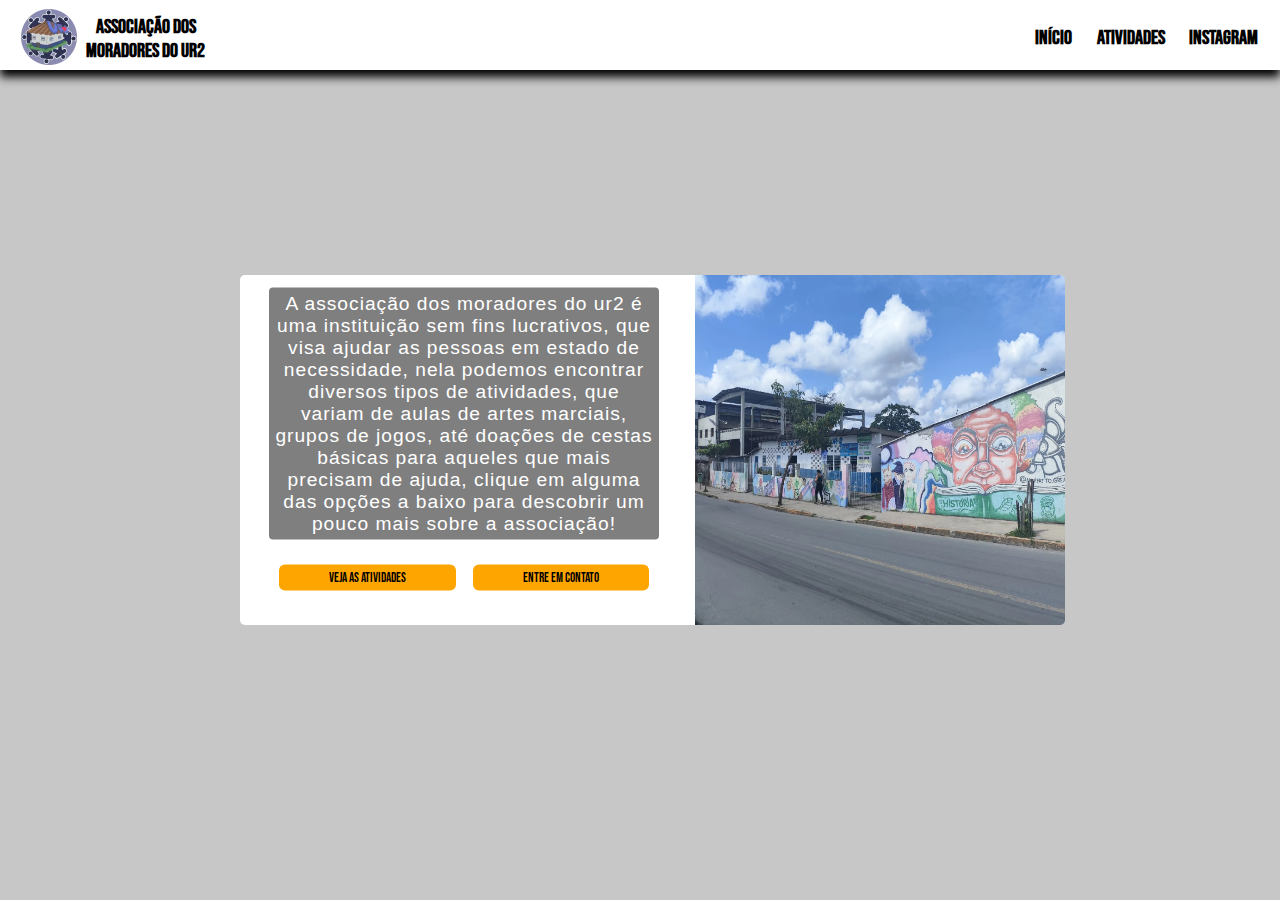
<file: index.html>
<!DOCTYPE html>
<html lang="pt-br">
<head>
  <meta charset="UTF-8">
  <meta name="viewport" content="width=device-width, initial-scale=1.0">
  <title>Associação UR2</title>
  <link rel="shortcut icon" href="icones/assur2.ico" type="logoass">
  <link rel="stylesheet" href="estilos/header.css">
  <link rel="stylesheet" href="estilos/index.css">
</head>
<!--corpo-->
<body>



  <!--ABRIMENTO DO HEADER-->
  <!--cabecalho-->
  <header>
    <!--navegacao-->
    <nav>
      <!--div da imagem da logo-->
      <div id="img-logo">
        <table>
          <tr>
            <td>
              <img src="imagens/logo_ass_ur2.webp" alt="logoass">
            </td>
            <td>
              <h1>
                associação dos <br>
                moradores do ur2
              </h1>
            </td>
          </tr>
        </table>
      </div>
      <div id="links">
        <!--link inicio-->
        <a href="index.html">Início</a>
        <!--link atividades-->
        <a href="html/atividades.html">Atividades</a>
        <!--link doacoes-->
        <a href="html/instagram.html">Instagram</a>
      </div>
    </nav>
  </header>
  <!--FECHAMENTO DO HEADER-->



  <!--Abrimento do Principal-->
  <main>
    <!--Abrimento da Caixa de Texto-->
    <div id="caixa">
 

        <!--Abrimento da Caixa de Texto-->
        <div id="caixa-txt">
            <p>
                A associação dos moradores do ur2 é uma instituição sem fins lucrativos, que visa ajudar as pessoas em estado de necessidade, nela podemos encontrar diversos tipos de atividades, que variam de aulas de artes marciais, grupos de jogos, até doações de cestas básicas para aqueles que mais precisam de ajuda, clique em alguma das opções a baixo para descobrir um pouco mais sobre a associação!
            </p>

            <a href="html/atividades.html"><input type="button" value="Veja as Atividades"></a>

            <a href="https://www.instagram.com/assmoradoresur2?utm_source=qr&igsh=MWY5MjNmajI2ZXpoZA==" target="_blank"><input type="button" value="Entre em Contato"></a>
        </div>
        <!--Fechamento da Caixa de Texto-->


        <!--Abrimento da Div caixa-img-->
        <div id="caixa-img">
            <abbr title="Associação dos Moradores do Ur2">
              <img src="imagens/asso_img_02.webp" alt="img da ass">
            </abbr>
        </div>
        <!--Fechamento da da Div caixa-img-->
    </div>
    <!--Fechamento da Caixa de Texto-->
  </main>
  <!--Fechamento do Principal-->
</body>
</html>
</file>
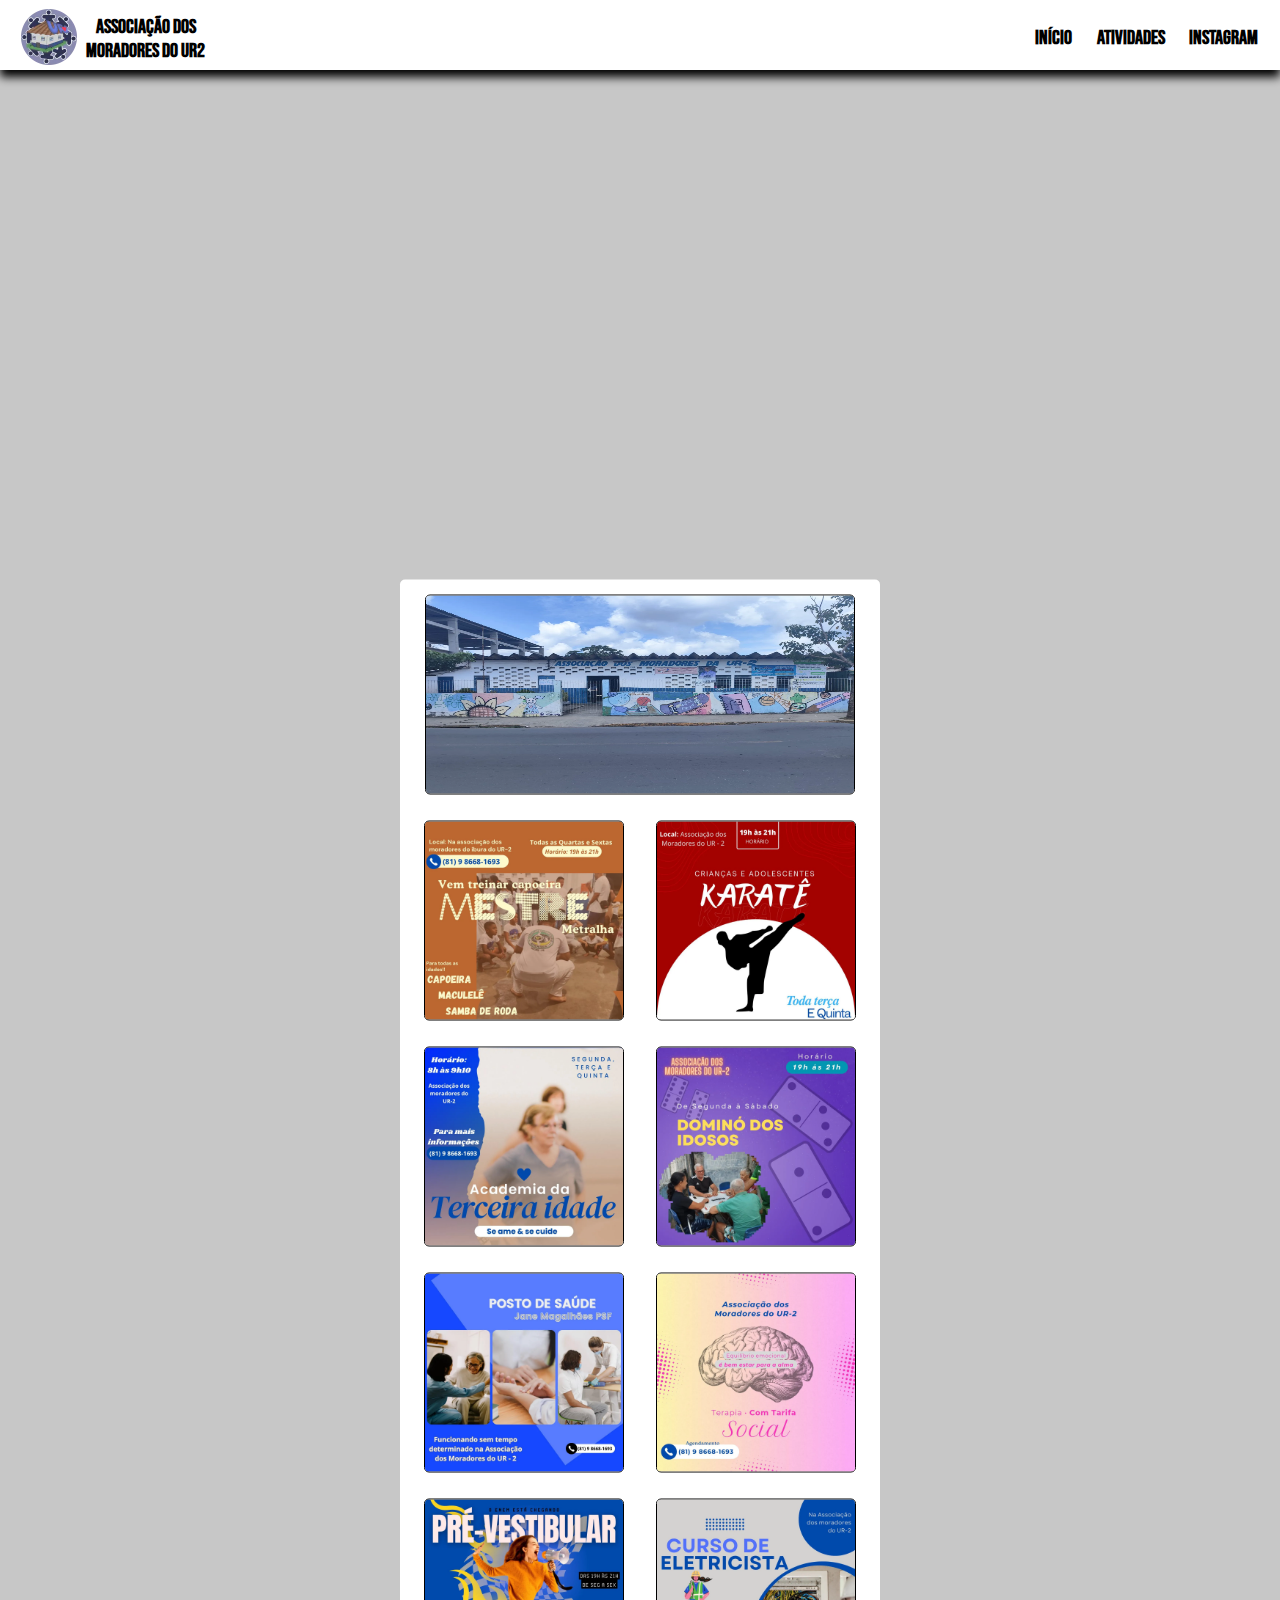
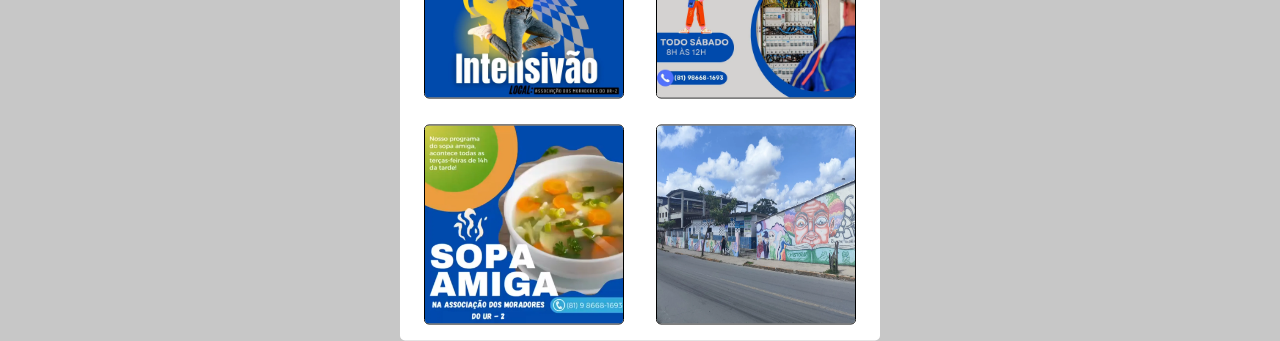
<file: html/atividades.html>
<!DOCTYPE html>
<html lang="pt-br">
<head>
  <meta charset="UTF-8">
  <meta name="viewport" content="width=device-width, initial-scale=1.0">
  <title>Associação UR2</title>
  <link rel="shortcut icon" href="../icones/assur2.ico" type="logoass">
  <link rel="stylesheet" href="../estilos/header.css">
  <link rel="stylesheet" href="../estilos/atividades.css">
</head>
<!--corpo-->
<body>
  

  <!--ABRIMENTO DO HEADER-->
  <!--cabecalho-->
  <header>
    <!--navegacao-->
    <nav>
      <!--div da imagem da logo-->
      <div id="img-logo">
        <table>
          <tr>
            <td>
              <img src="../imagens/logo_ass_ur2.webp" alt="logoass">
            </td>
            <td>
              <h1>
                associação dos <br>
                moradores do ur2
              </h1>
            </td>
          </tr>
        </table>
      </div>
      <div id="links">
        <!--link inicio-->
        <a href="../index.html">Início</a>
        <!--link atividades-->
        <a href="atividades.html">Atividades</a>
        <!--link doacoes-->
        <a href="instagram.html">Instagram</a>
      </div>
    </nav>
  </header>
  <!--FECHAMENTO DO HEADER-->


  <!--Principal-->
  <main>


    <!--Abrimento da Div Caixa-->
    <div id="caixa">
    </div>
    <!--Fechamento da Div Caixa-->

    <div id="imgass">
      <abbr title="Associação dos Moradores do Ur2">
        <img src="../imagens/asso_img_01.webp" alt="">
      </abbr>
    </div>

    <!--Abrimento da Tabela-->
    <table>
      <tr>
        <td>
          <img src="../imagens/capoeira.webp" alt="Capoeira">
        </td>
        <td>
          <img src="../imagens/karate.webp" alt="Karate">
        </td>
      </tr>
      <tr>
        <td>
          <img src="../imagens/academiaterida.webp" alt="Academia Terida">
        </td>
        <td>
          <img src="../imagens/domdosidosos.webp" alt="Dom dos Idosos">
        </td>
      </tr>
      <tr>
        <td>
          <img src="../imagens/postodesaude.webp" alt="Posto de Saúde">
        </td>
        <td>
          <img src="../imagens/terapia.webp" alt="Terapia">
        </td>
      </tr>
      <tr>
        <td>
          <img src="../imagens/prevestibular.webp" alt="Pré-Vestibular">
        </td>
        <td>
          <img src="../imagens/cursoeletricista.webp" alt="Curso de Eletricista">
        </td>
      </tr>
      <tr>
        <td>
          <abbr title="Sopa amiga">
            <img src="../imagens/sopaamiga.webp" alt="Sopa Amiga">
          </abbr>
        </td>
        <td>
          <!--Trocar imagem-->
          <img src="../imagens/asso_img_02.webp" alt="">
        </td>
      </tr>
    </table>
    <!--Fechamento da Div Caixa-->
  <main>
</body>
</html>
</file>
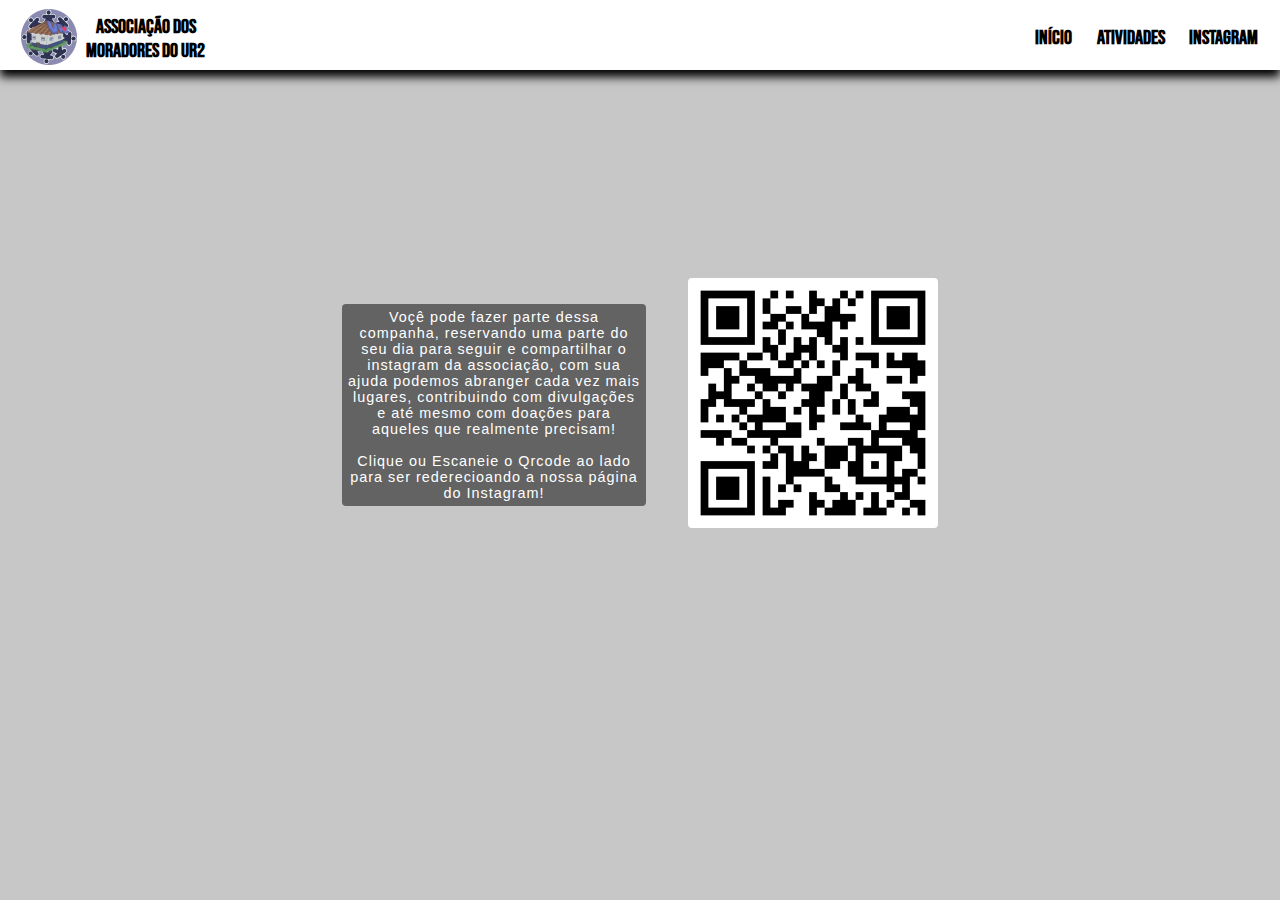
<file: html/instagram.html>
<!DOCTYPE html>
<html lang="pt-br">
<head>
  <meta charset="UTF-8">
  <meta name="viewport" content="width=device-width, initial-scale=1.0">
  <title>Associação UR2</title>
  <link rel="shortcut icon" href="../icones/assur2.ico" type="logoass">
  <link rel="stylesheet" href="../estilos/header.css">
  <link rel="stylesheet" href="../estilos/instagram.css">
</head>
<!--corpo-->
<body>


  <!--ABRIMENTO DO HEADER-->
  <!--cabecalho-->
  <header>
    <!--navegacao-->
    <nav>
      <!--div da imagem da logo-->
      <div id="img-logo">
        <table>
          <tr>
            <td>
              <img src="../imagens/logo_ass_ur2.webp" alt="logoass">
            </td>
            <td>
              <h1>
                associação dos <br>
                moradores do ur2
              </h1>
            </td>
          </tr>
        </table>
      </div>
      <div id="links">
        <!--link inicio-->
        <a href="../index.html">Início</a>
        <!--link atividades-->
        <a href="atividades.html">Atividades</a>
        <!--link doacoes-->
        <a href="instagram.html">Instagram</a>
      </div>
    </nav>
  </header>
  <!--FECHAMENTO DO HEADER-->


  <!--Div class main-->
  <div class="main">
    <!--tabela-->
    <table>
      <td>
        <p>
          Voçê pode fazer parte dessa companha, reservando uma parte do seu dia para seguir e compartilhar o instagram da associação, com sua ajuda podemos abranger cada vez mais lugares, contribuindo com divulgações e até mesmo com doações para aqueles que realmente precisam!
          <br> <br>
          Clique ou Escaneie o Qrcode ao lado para ser rederecioando a nossa página do Instagram!
        </p>
      </td>
      <td>
        <div id="qrcode">
          <!--colocar o link e qrcode certos-->
          <a href="https://www.instagram.com/assmoradoresur2?utm_source=qr&igsh=MWY5MjNmajI2ZXpoZA==" target="_blank"> <img src="../imagens/insta_qrcode.webp" alt="qrcode"></a>
        </div>
      </td>
    </table>
  </div>
  <!--Fechamento da Div class main-->


</body>
</html>
</file>
<file: estilos/header.css>
@charset "UTF-8";

/*Fontes_Externas======================================================================================*/
@font-face {
  font-family: 'Bebas';
  src: url('../fontes/BebasNeue-Regular.ttf') format('truetype');
  font-weight: normal;
  font-style: normal;
}

@font-face {
  font-family: "Tiny";
  src: url('../fontes/Tiny5-Regular.ttf') format('truetype');
  font-weight: normal;
  font-style: normal;
}



/*Raiz=================================================================================================*/
:root{
  --cor1:#DFF5EA;
  --cor2:#7CFAE7;
  --cor3:#7FE4FA;
  --cor4:#19D2FA;
  --cor5:#379AFA;
  --cor6:#5F7DFA;

  --fonte-padrao: Arial, Helvetica, sans-serif;
  --fonte-bebas: 'Bebas';
  --fonte-tiny: 'Tiny';
}



/*Configurações_Gerais=================================================================================*/
* {
  margin: 0px;
  padding: 0px;
  box-sizing: border-box;
  font-family: var(--fonte-padrao);
}



/*Corpo================================================================================================*/
body {
  background-color: rgba(165, 165, 165, 0.619);
  overflow-x: hidden;
  overflow-y: hidden;
}

/*Cabeçalho============================================================================================*/
header {
  /*colocar imagem*/
  background-color: white;
}



/*Navegação===============================================================================*/
nav {
  background-color: #fff;
  min-height: 70px;
  padding: 12px;
  box-shadow: 0px 7px 9px black;
}

nav > div#img-logo{
  position: absolute;
  top: 0%;
  text-align: left;
}

nav > div#img-logo table td {
  padding: 0px 0px 0px 0px;
}

nav > div#img-logo h1 {
  padding: 0px 0px 0px 0px;
  font-family: var(--fonte-bebas);
  text-align: center;
  font-size: 15pt;
}

nav > div#img-logo img{
  max-width: 70px;
}

/*Analisar mais tarde(ta entrando em conflito com a div#link)*/
nav > div#img-logo img:hover{
  cursor: pointer;
}

nav > div#links {
  position: relative;
  top: 1.5vh; 
  text-align: right;
}

nav > div#links a {
  font-family: var(--fonte-bebas);
  font-size: 15pt;
  color: black;
  padding: 10px;
  border-radius: 5px;
  text-decoration: none;
  font-weight: bold;
  transition-duration: 0.5s;
}

/*fazer animação*/
nav > div#links a:hover {
  color: rgba(0, 0, 0, 0.506);
}


/*@media===============================================================================================*/
@media (max-width: 600px) {
  nav {
    min-height: 30px;
    padding: 12px;
  }
  nav > div#img-logo img{
    max-width: 45px;
  }
  nav > div#img-logo h1{
    font-size: 10pt;
  }
  nav > div#links {
    top: 0vh; 
  }
  nav > div#links a {
    font-size: 10pt;
    padding: 6px;
  }
}

@media (max-width: 350px) {
  nav {
    max-height: 0px;
    padding: 12px;
  }
  nav > div#img-logo img{
    max-width: 30px;
  }
  nav > div#img-logo h1{
    font-size: 6pt;
    padding-bottom: 1px;
  }
  nav > div#links {
    top: -3.4vh; 
  }
  nav > div#links a {
    font-size: 6pt;
    padding: 3px;
  }
}
</file>
<file: estilos/index.css>
@charset "UTF-8";

/*Fontes_Externas======================================================================================*/
@font-face {
  font-family: 'Bebas';
  src: url('../fontes/BebasNeue-Regular.ttf') format('truetype');
  font-weight: normal;
  font-style: normal;
}

@font-face {
  font-family: "Tiny";
  src: url('../fontes/Tiny5-Regular.ttf') format('truetype');
  font-weight: normal;
  font-style: normal;
}



/*Raiz=================================================================================================*/
:root{
  --cor1:#DFF5EA;
  --cor2:#7CFAE7;
  --cor3:#7FE4FA;
  --cor4:#19D2FA;
  --cor5:#379AFA;
  --cor6:#5F7DFA;

  --fonte-padrao: Arial, Helvetica, sans-serif;
  --fonte-bebas: 'Bebas';
  --fonte-tiny: 'Tiny';
}



/*Configurações_Gerais=================================================================================*/
* {
  margin: 0px;
  padding: 0px;
  box-sizing: border-box;
  font-family: var(--fonte-padrao);
}



/*Div_caixa============================================================================================*/
main div#caixa{
    border-radius: 5px;
    min-height: 350px;
    min-width: 800px;
    background: white;
    text-align: center;
    position: absolute;
    top: 50%;
    left: 50%;
    transform: translate(-50%, -50%);
}



/*Div_caixa-txt============================================================================================*/
main div#caixa-txt{
    max-width: 390px;
    text-align: center;
    position: absolute;
    top: 47%;
    left: 28%;
    transform: translate(-50%, -50%);
}
main div#caixa-txt p{
    letter-spacing: 1px;
    text-align: center;
    display: inline-block;
    padding: 5px 5px 5px 5px;
    min-width: 250px;
    background-color: rgba(0, 0, 0, 0.5);
    color: white;
    font-size: 1.2em;
    border-radius: 4px;
}
main div#caixa-txt input{
    font-family: var(--fonte-bebas);
    background-color: orange;
    border: 0px;
    border-radius: 6px;
    margin: 25px 6px 2px 6px;
    font-size: 10pt;
    padding: 5px 50px 5px 50px;
}
main div#caixa-txt input:hover {
    cursor: pointer;
    background-color: rgba(255, 166, 0, 0.691);
}



/*Div_caixa-img============================================================================================*/
div#caixa-img img{
    width: 370px;
    height: 350px;
    border-top-right-radius: 5px;
    border-bottom-right-radius: 5px;
    text-align: center;
    position: absolute;
    top: 50%;
    left: 80%;
    transform: translate(-50%, -50%);
}

div#caixa-img img:hover {
    cursor: pointer;
}



/*@media===============================================================================================*/
@media (max-width: 690px) {
    /*div_caixa*/
    main div#caixa{
        min-height: 245px;
        min-width: 550px;
        top: 50%;
        left: 50%;
        transform: translate(-50%, -50%);
    }
    /*div_caixa-txt*/
    main div#caixa-txt{
        max-width: 300px;
        top: 47%;
        left: 28%;
        transform: translate(-50%, -50%);
    }
    main div#caixa-txt p{
        display: inline-block;
        padding: 5px 5px 5px 5px;
        min-width: 250px;

        font-size: 0.7em;
    }
    main div#caixa-txt input{
        border-radius: 6px;
        margin: 10px 6px 0px 6px;
        font-size: 10pt;
        padding: 5px 50px 5px 50px;
    }
    /*div_caixa-img*/
    div#caixa-img img{
        width: 243px;
        height: 245px;
        top: 50%;
        left: 78%;
        transform: translate(-50%, -50%);
    }
}


@media (max-width: 520px) {
    /*div_caixa*/
    main div#caixa{
        min-height: 0px;
        min-width: 0px;
        top: 42%;
        left: 50%;
        transform: translate(-50%, -50%);
    }
    /*div_caixa-txt*/
    main div#caixa-txt{
        max-width: 340px;
        transform: translate(-50%, 10%);
    }
    main div#caixa-txt p{
        padding: 5px 5px 5px 5px;
        min-width: 340px;
        font-size: 1em;
    }
    main div#caixa-txt input{
        border-radius: 5px;
        margin: 40px 12px 0px 12px;
        font-size: 12pt;
        padding: 5px 25px 5px 25px;
    }
    /*div_caixa-img*/
    div#caixa-img img{
        box-shadow: 2px 3px 6px black;
        border-radius: 5px;
        width: 340px;
        height: 200px;
        top: 50%;
        left: 78%;
        transform: translate(-50%, -100%);
    }
}
</file>
<file: estilos/atividades.css>
@charset "UTF-8";

/*Fontes_Externas======================================================================================*/
@font-face {
  font-family: 'Bebas';
  src: url('../fontes/BebasNeue-Regular.ttf') format('truetype');
  font-weight: normal;
  font-style: normal;
}

@font-face {
  font-family: "Tiny";
  src: url('../fontes/Tiny5-Regular.ttf') format('truetype');
  font-weight: normal;
  font-style: normal;
}



/*Raiz=================================================================================================*/
:root{
  --cor1:#DFF5EA;
  --cor2:#7CFAE7;
  --cor3:#7FE4FA;
  --cor4:#19D2FA;
  --cor5:#379AFA;
  --cor6:#5F7DFA;

  --fonte-padrao: Arial, Helvetica, sans-serif;
  --fonte-bebas: 'Bebas';
  --fonte-tiny: 'Tiny';
}



/*Configurações_Gerais=================================================================================*/
* {
  margin: 0px;
  padding: 0px;
  box-sizing: border-box;
  font-family: var(--fonte-padrao);
}



/*Corpo================================================================================================*/
body {
  overflow-y: auto;
}




/*main=================================================================================================*/
main {
  border-radius: 5px;
  background-color: white;
  min-width: 480px;
  text-align: center;
  position: absolute;
  top: 140%;
  left: 50%;
  transform: translate(-50%, -50%);
}



/*Div_caixa============================================================================================*/
div#caixa {
  min-height: 5px;
  max-width: 20px;
}



/*div_imgass===========================================================================================*/
div#imgass {
  padding-top: 10px;
  padding-bottom: 10px;
}

div#imgass img {
  border-radius: 5px;
  border: 1px solid black;
  height: 200px;
  width: 430px;
  transition: all 0.3s ease-in-out;
}

div#imgass img:hover {
  transform: scale(1.05);
  cursor: pointer;
}



/*Tabela===============================================================================================*/
main table {
  margin: auto;
}

main table tr td {
  padding: 10px 15px 10px 15px;
}

main table tr td img {
  border-radius: 5px;
  border: 1px solid black;
  max-width: 200px;
  min-height: 200px;
  transition: all 0.3s ease-in-out;
}

main table tr td img:hover {
  border-radius: 0px;
  cursor: pointer;
  animation: pulse 2s infinite;
  transform: scale(1.1);
}



/*@media===============================================================================================*/
@media (max-width: 820px) {
  /*div caixa*/
  div#caixa {
    min-height: 5px;
  }
  /* div imgass*/
  div#imgass {
    padding-top: 10px;
    padding-bottom: 10px;
  }
  div#imgass img {
    border-radius: 5px;
    height: 150px;
    width: 325px;
  }
  /*main*/
  main {
    min-width: 240px;
    top: 120%;
    left: 50%;
    transform: translate(-50%, -50%);
  }
  /*main table tr td*/
  main table tr td {
    padding: 8px 12px 8px 12px;
  }
  /*main table tr td img*/
  main table tr td img {
    max-width: 150px;
    min-height: 150px;
  }
  /*main table tr td img:hover*/
  main table tr td img:hover {
    transform: scale(1.1);
  }
}



@media (max-width: 690px) {
  /*div caixa*/
  div#caixa {
    min-height: 5px;
  }
  /* div imgass*/
  div#imgass {
    padding-top: 10px;
    padding-bottom: 10px;
  }
  div#imgass img {
    height: 130px;
    width: 290px;
  }
  /*main*/
  main {
    min-width: 240px;
    top: 135%;
    left: 50%;
    transform: translate(-50%, -50%);
  }
  /*main table tr td*/
  main table tr td {
    padding: 10px 15px 10px 15px;
  }
  /*main table tr td img*/
  main table tr td img {
    max-width: 130px;
    min-height: 130px;
  }
  /*main table tr td img:hover*/
  main table tr td img:hover {
    transform: scale(1.1);
  }
}



@media (max-width: 600px) {
  /*div caixa*/
  div#caixa {
    min-height: 5px;
  }
  /* div imgass*/
  div#imgass {
    padding-top: 10px;
    padding-bottom: 10px;
  }
  div#imgass img {
    height: 130px;
    width: 233px;
  }
  /*main*/
  main {
    min-width: 240px;
    top: 130%;
    left: 50%;
    transform: translate(-50%, -50%);
  }
  /*main table tr td*/
  main table tr td {
    padding: 10px 15px 10px 15px;
  }
  /*main table tr td img*/
  main table tr td img {
    max-width: 100px;
    min-height: 100px;
  }
  /*main table tr td img:hover*/
  main table tr td img:hover {
    transform: scale(1.1);
  }
}



@media (max-width: 520px) {
  /*div caixa*/
  div#caixa {
    min-height: 10px;
  }
  /* div imgass*/
  div#imgass {
    padding-top: 3px;
    padding-bottom: 10px;
  }
  div#imgass img {
    height: 125px;
    width: 280px;
  }
  div#imgass img:hover {
    transform: scale(1.22);
    border-bottom-left-radius:0px ;
    border-bottom-right-radius:0px ;
  }
  /*main*/
  main {
    min-width: 340px;
    top: 164%;
    left: 50%;
    transform: translate(-50%, -109%);
  }
  /*main table tr td*/
  main table tr td {
    padding: 8px 12px 8px 12px;
  }
  /*main table tr td img*/
  main table tr td img {
    max-width: 125px;
    min-height: 125px;
  }
  /*main table tr td img:hover*/
  main table tr td img:hover {
    transform: scale(1.23);
  }
}
</file>
<file: estilos/instagram.css>
@charset "UTF-8";

/*Fontes_Externas======================================================================================*/
@font-face {
  font-family: 'Bebas';
  src: url('../fontes/BebasNeue-Regular.ttf') format('truetype');
  font-weight: normal;
  font-style: normal;
}

@font-face {
  font-family: "Tiny";
  src: url('../fontes/Tiny5-Regular.ttf') format('truetype');
  font-weight: normal;
  font-style: normal;
}



/*Raiz=================================================================================================*/
:root{
  --cor1:#DFF5EA;
  --cor2:#7CFAE7;
  --cor3:#7FE4FA;
  --cor4:#19D2FA;
  --cor5:#379AFA;
  --cor6:#5F7DFA;

  --fonte-padrao: Arial, Helvetica, sans-serif;
  --fonte-bebas: 'Bebas';
  --fonte-tiny: 'Tiny';
}



/*Configurações_Gerais=================================================================================*/
* {
  margin: 0px;
  padding: 0px;
  box-sizing: border-box;
  font-family: var(--fonte-padrao);
}



/*Div_ImgFundo=========================================================================================*/
div.imgfundo{
  background-image: url(../imagens/asso_img_05.jpeg);
  height: 98vh;
  background-position: center center;
  background-repeat: no-repeat;
  background-size: cover;
}



/*Div.main=============================================================================================*/
div.main {
    position: absolute;
    top: 45%;
    left: 50%;
    transform: translate(-50%, -50%);
}



/*Table================================================================================================*/
table {
    margin: auto;
}

table td {
  padding: 0px 20px 0px 20px;
}

table td p {
  letter-spacing: 1px;
  text-align: center;
  display: inline-block;
  padding: 5px;
  min-width: 250px;
  background-color: rgba(0, 0, 0, 0.5);
  color: white;
  font-size: 0.9em;
  border-radius: 4px;
}

/*Fazer animação*/
table td div#qrcode:hover {

}

table td div#qrcode img {
  max-width: 250px;
  max-height: 250px;
  border-radius: 4px;
}



/*@media===============================================================================================*/
@media (max-width: 690px) {
    table td p {
        min-width: 160px;
        font-size: 0.5em;
    }
    table td div#qrcode img {
        max-width: 140px; 
        max-height: 135px; 
    }
}

@media (max-width: 550px) {
  table td p {
      min-width: 150px;
      font-size: 0.5em;
  }
  table td div#qrcode img {
      max-width: 150px;
      max-height: 150px;  
  }
  table td {
    padding: 0px 5px 0px 5px;
  }
}
</file>
